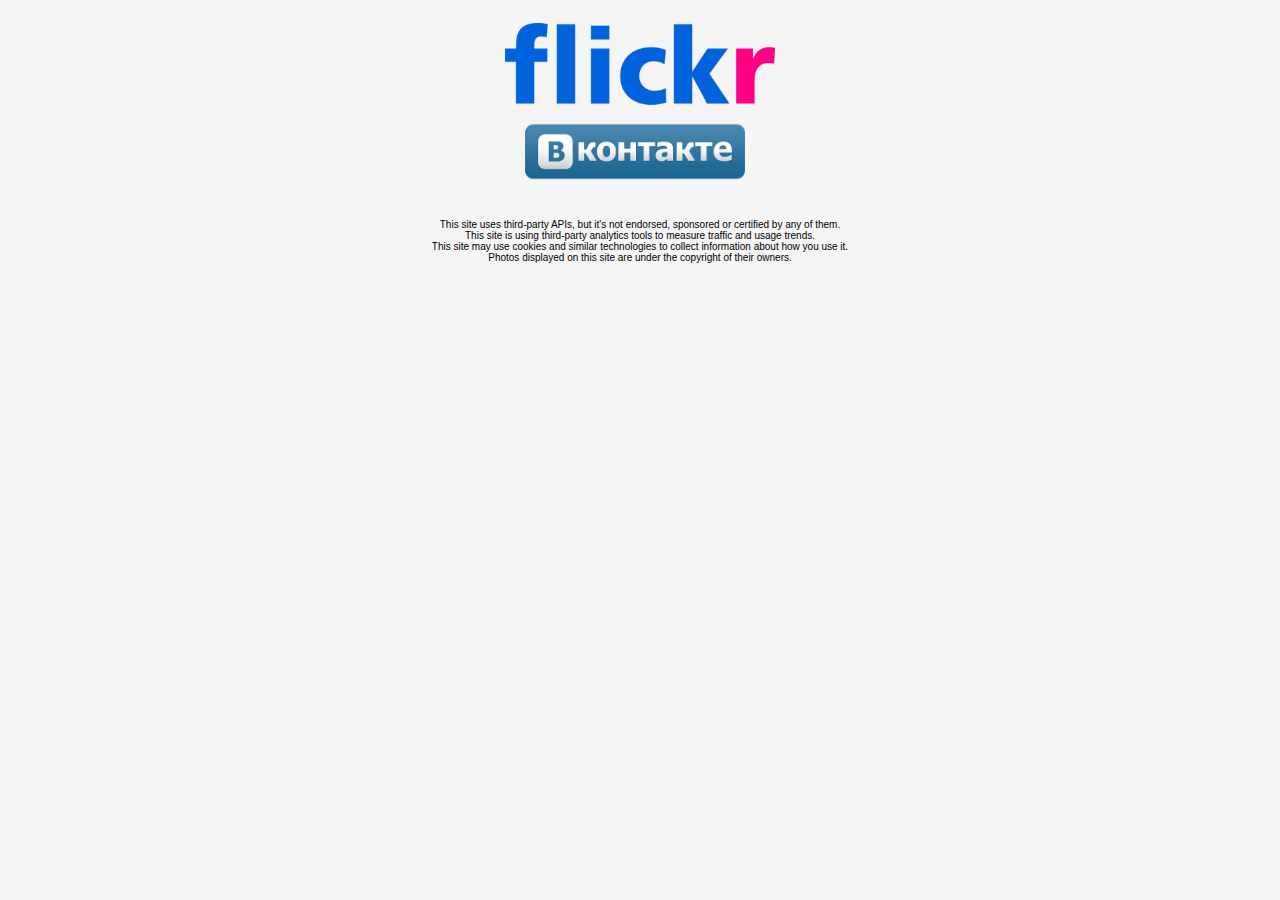
<file: index.html>
<!DOCTYPE html>
<html lang="en">
<head>
	<meta http-equiv="X-UA-Compatible" content="IE=edge,chrome=1">
	<meta charset="utf-8">
	<meta name="viewport" content="width=device-width">
	<title>nearby.pics</title>
	<style>
	body { text-align: center; background: whitesmoke; }
	.provided-by { font-family: sans-serif; font-size: 10px; text-align: center; margin: 5px;}
	.sites { list-style:none; padding: 0px; margin-top: 0px; display: inline-block; }
	.sites li a { width:270px; display:block; text-indent:-999999px; background-repeat: no-repeat; margin: 10px; }
	.px500 { background-image: url(500px/gfx/logo.png); height: 115px; background-size: 270px; background-position: 0 -15px; }
	.ajapaik { background-image: url(ajapaik/gfx/logo.png); height:105px; background-size: 190px; background-position: 40px 0; }
	.flickr { background-image: url(flickr/gfx/logo.png); height: 90px; background-size: 270px; background-position: 0 -55px; }
	.instagram { background-image: url(instagram/gfx/logo.png); height:75px; background-size: 270px; background-position: 0 5px; }
	.panoramio { background-image: url(panoramio/gfx/logo.png); height:60px; background-size: 270px; background-position: 0 5px; }
	.picasaweb { background-image: url(picasaweb/gfx/logo.png); height: 70px; background-size: 200px; background-position: 25px 0px; }
	.vk { background-image: url(vk/gfx/logo.png); height: 70px; background-size: 220px; background-position: 20px 0px; }
	</style>
<script>
  (function(i,s,o,g,r,a,m){i['GoogleAnalyticsObject']=r;i[r]=i[r]||function(){
  (i[r].q=i[r].q||[]).push(arguments)},i[r].l=1*new Date();a=s.createElement(o),
  m=s.getElementsByTagName(o)[0];a.async=1;a.src=g;m.parentNode.insertBefore(a,m)
  })(window,document,'script','//www.google-analytics.com/analytics.js','ga');

  ga('create', 'UA-61883287-1', 'auto');
  ga('send', 'pageview');

</script>
</head>
<body>
	<ul class="sites">
		<!--<li><a class="px500" href="500px/" target="_blank">500px</a></li>-->
		<!--<li><a class="ajapaik" href="ajapaik/" target="_blank">ajapaik</a></li>-->
		<li><a class="flickr" href="flickr/" target="_blank">flickr</a></li>
		<!--<li><a class="instagram" href="instagram/" target="_blank">instagram</a></li>-->
		<!--<li><a class="panoramio" href="panoramio/" target="_blank">panoramio</a></li>-->
		<!--<li><a class="picasaweb" href="picasaweb/" target="_blank">picasaweb</a></li>-->
		<li><a class="vk" href="vk/" target="_blank">vk</a></li>
	</ul>
	<div class="provided-by">
		This site uses third-party APIs, but it's not endorsed, sponsored or certified by any of them.<br />
		This site is using third-party analytics tools to measure traffic and usage trends.<br />
		This site may use cookies and similar technologies to collect information about how you use it.<br>
		Photos displayed on this site are under the copyright of their owners.
	</div>
<script src="https://ajax.googleapis.com/ajax/libs/jquery/2.1.3/jquery.min.js"></script>
<script>
jQuery(function($){
	$( document ).on('click', 'a[target="_blank"]', function(e) {
		var url = $(this).attr('href');
		if (typeof ga != 'undefined') {
			ga('send', 'event', 'new window', 'click', url);
		}
	});
});
</script>
</body>
</html>
</file>
